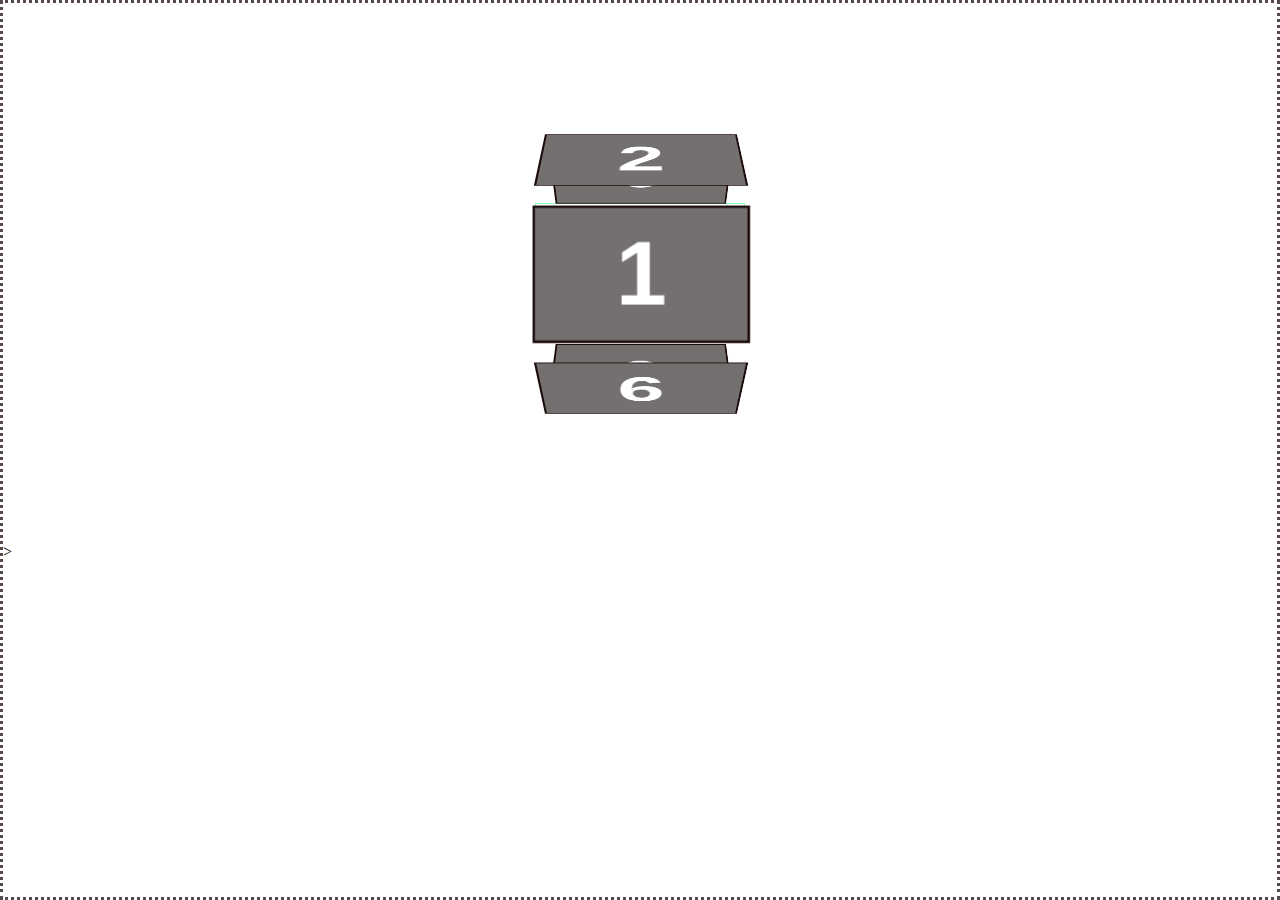
<file: carousel.html>
<!--see https://codepen.io/desandro/pen/wjeBpp -->


<!DOCTYPE html>
<html lang="en">
<head>
	<meta charset="UTF-8">
	<meta http-equiv="X-UA-Compatible" content="IE=edge">
	<meta name="viewport" content="width=device-width, initial-scale=1.0">
	<title>Document</title>


<style>
* { box-sizing: border-box; }

body {
  height: 100vh;
  margin:0;
  border: 3px dotted rgb(87, 74, 74);;
}

.scene {
  border: 1px solid rgb(141, 255, 183);
  position: relative;
  width: 210px;
  height: 140px;
  margin: 200px auto;
  perspective: 1000px;
}

.carousel {
  width: 100%;
  height: 100%;
}

.carousel__cell {
  font-family: sans-serif;
  text-align: center;
  position: absolute;
  width: 190px;
  height: 120px;
  left: 10px;
  top: 10px;
  border: 2px solid rgb(28, 11, 11);
  line-height: 116px;
  font-size: 80px;
  font-weight: bold;
  color: white;
  transition: color .4s;
  text-align: center;
     user-select: none;
	 background-color:rgb(116, 112, 112);
}
</style>


</head>
<body>

<div class="scene">
  <div class="carousel">
    <div class="carousel__cell">1</div>
    <div class="carousel__cell">2</div>
    <div class="carousel__cell">3</div>
    <div class="carousel__cell">4</div>
    <div class="carousel__cell">5</div>
    <div class="carousel__cell">6</div>
  </div>
</div>
>




<script>

const newSpinner = (elements, cfg) =>{
	const mousepad	= cfg?.mousepad || document.body;
	const root      = cfg?.root    || document.createElement("div");
	const parent    = cfg?.parent  || mousepad;
	const hover     = cfg?.hover   || (el=>el.style.color="white");
	const unhover   = cfg?.unhover || (el=>el.style.color="grey");
	const click     = cfg?.click   || (el=>console.log( el.innerText ));


	const stepAngle = 360 / elements.length;
	const stepSize  = 1.2 * elements.reduce( (size,e)=> size+e.getBoundingClientRect().height, 0)/elements.length;
	const radius    = Math.round( ( stepSize / 2) / Math.tan( Math.PI / elements.length ) );
	parent.append(root);
	let spin =0;
	let diff =0;
	let trig=-1;
	let oldTrig = trig;



	root.style.position= "absolute";
	root.style.transformStyle='preserve-3d';
	elements.forEach( (element,step) =>
			element.style.transform = `rotateX(${ step * stepAngle}deg) translateZ(${radius}px) `);

	const spinScale = 360 /mousepad.getBoundingClientRect().height * 2;
	console.log( mousepad.getBoundingClientRect().height);
	mousepad.addEventListener( 'mousemove', mouseMove  );
	mousepad.addEventListener( 'click', mouseClick  );
	function mouseMove( e ) {
		e.stopImmediatePropagation();
		spin =  e.clientY*spinScale;
		
		trig = (elements.length- Math.round( spin/stepAngle )% elements.length )% elements.length;
	//	console.log( trig );
		if( Math.abs(spin%stepAngle)<(stepAngle/3) ) 
			spin=  stepAngle * (elements.length-trig );
		if( Math.abs(spin%stepAngle)>(stepAngle/8) ) 
			trig=-1;
		//if( oldTrig!=trig)	console.log(trig,oldTrig);//	elements.forEach( (e,i)=> ( i===trig? hover:unhover)(e) );
		if( oldTrig!=trig)	{
			console.log(trig,oldTrig);
			if( elements[oldTrig])		unhover( elements[oldTrig]);
			if( elements[   trig])		  hover( elements[   trig]);
			oldTrig=trig;
			}
		root.style.transform = `translateZ(${-radius}px) rotateX(${spin+diff}deg)`;
		}
	function mouseClick( e ) {
	console.log("clicked on "+trig)
		if( elements[ trig ] )
			click( elements[ trig ]);
		}
	const self ={	};
	return self;
}


newSpinner( Array.from(document.querySelectorAll('.carousel__cell')), {
	click: el=>el.style.backgroundColor ="red",
	root:document.querySelector('.carousel'),
	parent:document.querySelector('.scene'),
	mousepad:document.body,   //querySelector('.scene')
	} );

</script>

	
</body>
</html>
</file>
